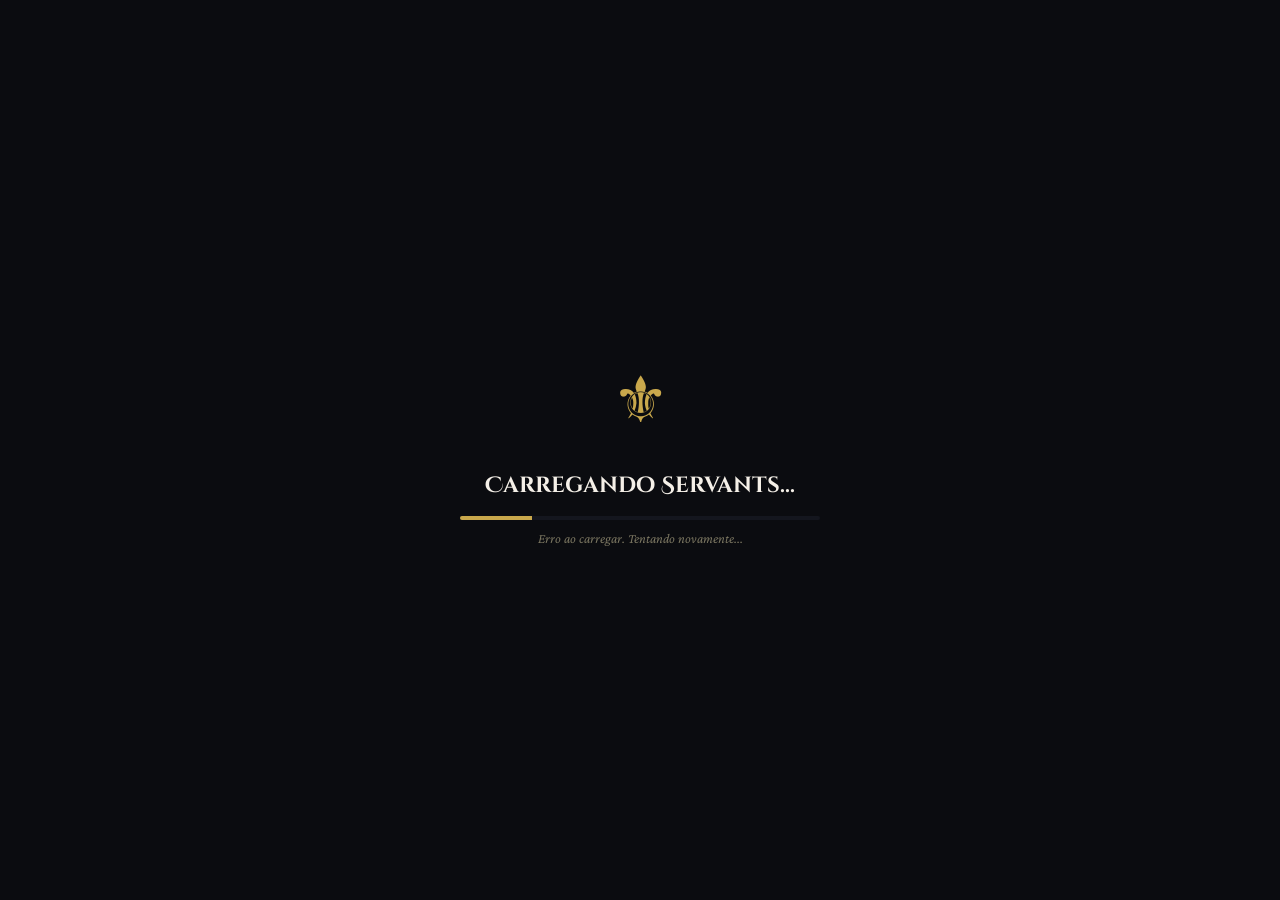
<file: index.html>
<!DOCTYPE html>
<html lang="pt-BR">
<head>
  <meta charset="UTF-8" />
  <meta name="viewport" content="width=device-width, initial-scale=1.0" />
  <title>FGO — Álbum de Figurinhas</title>
  <link rel="preconnect" href="https://fonts.googleapis.com" />
  <link rel="preconnect" href="https://fonts.gstatic.com" crossorigin />
  <link href="https://fonts.googleapis.com/css2?family=Cinzel+Decorative:wght@400;700;900&family=Crimson+Pro:ital,wght@0,300;0,400;0,600;1,300;1,400&family=Rajdhani:wght@300;400;500;600;700&display=swap" rel="stylesheet" />
  <link rel="stylesheet" href="style.css" />
</head>
<body>
  <canvas id="bg-canvas"></canvas>

  <header id="site-header">
    <div class="header-inner">
      <div class="logo-area">
        <span class="logo-icon">⚜</span>
        <div class="logo-text">
          <h1>Fate/Grand Order</h1>
          <span class="logo-sub">Álbum de Figurinhas — JP Edition</span>
        </div>
      </div>
      <nav class="header-nav">
        <button class="nav-btn active" data-view="album">📖 Álbum</button>
        <button class="nav-btn" data-view="pack">🎴 Invocação</button>
        <button class="nav-btn" data-view="doubles">🔄 Repetidas</button>
        <button class="nav-btn" data-view="dino">🦖 Minigame SQ</button>
        <button class="nav-btn" data-view="stats">📊 Stats</button>
      </nav>
      <div class="header-sq-display">
        <span class="sq-diamond">💎</span>
        <span id="sq-amount">0</span> SQ
      </div>
      <div class="header-actions">
        <button class="icon-btn" id="btn-import" title="Importar Save">📥</button>
        <button class="icon-btn" id="btn-export" title="Exportar Save">📤</button>
        <input type="file" id="import-file" accept=".json,.sav" style="display:none" />
      </div>
      <div id="dev-buff-badge" style="display:none; align-items:center; gap:4px; background:rgba(255,200,0,0.15); border:1px solid #c9a84c; border-radius:6px; padding:3px 10px; font-size:0.75rem; color:#c9a84c; font-family:'Rajdhani',sans-serif; font-weight:600; letter-spacing:1px;">⚡ DEV BUFF</div>
    </div>
  </header>

  <div id="loading-screen">
    <div class="loading-content">
      <div class="loading-seal">⚜</div>
      <h2>Carregando Servants...</h2>
      <div class="loading-bar"><div class="loading-fill" id="loading-fill"></div></div>
      <p id="loading-text">Conectando ao Chaldea Database...</p>
    </div>
  </div>

  <main id="app" style="display:none">

    <section class="view active" id="view-album">
      <div class="view-header">
        <h2>Álbum de Servants</h2>
        <div class="filter-bar">
          <button class="filter-btn active" data-filter="all">Todos</button>
          <button class="filter-btn" data-filter="1">★</button>
          <button class="filter-btn" data-filter="2">★★</button>
          <button class="filter-btn" data-filter="3">★★★</button>
          <button class="filter-btn" data-filter="4">★★★★</button>
          <button class="filter-btn" data-filter="5">★★★★★</button>
          <button class="filter-btn" data-filter="obtained">Obtidos</button>
          <button class="filter-btn" data-filter="missing">Faltando</button>
        </div>
        <div class="progress-overview">
          <span id="progress-text">0 / 0 servants</span>
          <div class="progress-bar-outer"><div class="progress-bar-inner" id="main-progress"></div></div>
        </div>
      </div>
      <div class="class-tabs" id="class-tabs"></div>
      <div class="servant-grid" id="servant-grid"></div>
    </section>

    <section class="view" id="view-pack">
      <div class="pack-container">
        <div class="pack-header">
          <h2>Invocação de Servants</h2>
          <p class="pack-subtitle">Invoque novos heróis usando o temporizador gratuito ou gaste seus Saint Quartz na Loja de Chaldea!</p>
        </div>

        <div class="pack-reveal" id="pack-reveal" style="display:none">
          <h3 id="reveal-title">Invocação Concluída!</h3>
          <div class="reveal-cards" id="reveal-cards"></div>
          <button class="congrats-btn" id="btn-close-reveal">Adicionar ao Álbum</button>
        </div>

        <div class="pack-sections-grid">
          <div class="pack-card-box premium-box">
            <h3>🎁 Pacote Diário Gratuito</h3>
            <p>Disponível periodicamente a cada 30 minutos.</p>
            <div id="pack-timer-area" class="pack-timer-area">
              <span class="hourglass">⏳</span>
              <div class="countdown" id="countdown">00:00:00</div>
              <div id="next-pack-date"></div>
            </div>
            <div id="pack-ready-area" class="pack-ready-area" style="display:none">
              <p class="pack-ready-text">Energia Leyline Estabelecida!</p>
              <button class="open-pack-btn" id="btn-open-pack">
                <span class="pack-icon">🎴</span> Abrir Grátis (3 Servants)
              </button>
            </div>
          </div>

          <div class="pack-card-box shop-box">
            <h3>💎 Loja de Saint Quartz</h3>
            <div class="shop-item">
              <div class="shop-item-info">
                <h4>Pacote Básico</h4>
                <p>Contém 3 Servants aleatórios.</p>
              </div>
              <button class="buy-pack-btn" id="btn-buy-basic">Comprar por <strong>30 SQ</strong></button>
            </div>

            <div class="shop-item">
              <div class="shop-item-info">
                <h4>Pacote Avançado (5 Servos)</h4>
                <p>Invoque 5 Servants. Maiores chances de vir pelo menos um 3★+!</p>
              </div>
              <button class="buy-pack-btn" id="btn-buy-medium">Comprar por <strong>100 SQ</strong></button>
            </div>

            <div class="shop-item special-item">
              <div class="shop-item-info">
                <h4>✨ Pacote Supremo Celestial</h4>
                <p>Invoque 50 Servants simultâneos. <strong>Garante pelo menos um Servant 5★ (SSR)!</strong></p>
              </div>
              <button class="buy-pack-btn premium-btn" id="btn-buy-supreme">Comprar por <br><strong>100.000.000.000 SQ</strong></button>
            </div>
          </div>
        </div>

        <div class="pack-history-section">
          <h3>Histórico Recente de Invocações</h3>
          <div class="pack-history-list" id="pack-history-list"></div>
        </div>
      </div>
    </section>

    <section class="view" id="view-doubles">
      <div class="view-header">
        <h2>🔄 Loja de Trocas & Figurinhas Repetidas</h2>
        <p id="doubles-count">Nenhuma figurinha repetida ainda.</p>
        <div id="doubles-shop-actions" style="margin-top: 10px; display: none;">
          <button class="congrats-btn" id="btn-sell-all" style="font-size: 0.9rem; padding: 8px 20px;">Vender Todas as Elegíveis</button>
          <div style="font-size: 0.85rem; color: var(--text-dim); margin-top: 5px;">Tabela: 1★ a 3★ = 2 SQ | 4★ = 5 SQ | 5★ = 10 SQ</div>
        </div>
      </div>
      <div class="servant-grid doubles-grid" id="doubles-grid"></div>
    </section>

    <section class="view" id="view-dino">
      <div class="view-header">
        <h2>Rex Run — Minigame Sem WiFi</h2>
        <p>Ajude o Chaldea Sprite a desviar dos obstáculos! Quanto mais longe você chegar, mais Saint Quartz (SQ) você acumula.</p>
      </div>
      <div class="dino-game-container">
        <div class="dino-hud">
          <div>Distância: <span id="dino-score">0</span>m</div>
          <div>SQ Ganhos: <span id="dino-sq-earned">0</span> 💎</div>
          <div>Recorde: <span id="dino-highscore">0</span>m</div>
        </div>
        <div class="dino-canvas-wrapper" id="dino-canvas-wrapper">
          <canvas id="dino-canvas" width="800" height="250"></canvas>
          <div id="dino-start-screen" class="dino-overlay-screen">
            <h3>Pressione ESPAÇO ou Toque para Iniciar</h3>
            <p>Controles: Espaço / Seta ↑ para pular | Toque na tela (mobile/tablet)</p>
            <button class="congrats-btn" id="btn-start-dino">Iniciar Corrida</button>
          </div>
        </div>
      </div>
    </section>

    <section class="view" id="view-stats">
      <div class="stats-container">
        <h2>📊 Estatísticas</h2>
        <div class="stats-grid" id="stats-grid"></div>
        <div class="rarity-chart" id="rarity-chart"></div>
      </div>
    </section>

  </main>

  <div class="modal-overlay" id="servant-modal" style="display:none">
    <div class="modal-card">
      <button class="modal-close" id="modal-close">✕</button>
      <div class="modal-content" id="modal-content"></div>
    </div>
  </div>

  <div id="toast-container"></div>

  <div class="congrats-overlay" id="congrats-overlay" style="display:none">
    <div class="congrats-content">
      <div class="congrats-fireworks" id="congrats-fireworks"></div>
      <h1>🎉 PARABÉNS! 🎉</h1>
      <h2>Álbum Completo!</h2>
      <p>Você coletou todos os <span id="congrats-total">---</span> Servants da história humana!</p>
      <button class="congrats-btn" id="congrats-close">Contemplar Meu Álbum</button>
    </div>
  </div>

  <script src="app.js"></script>
</body>
</html>
</file>
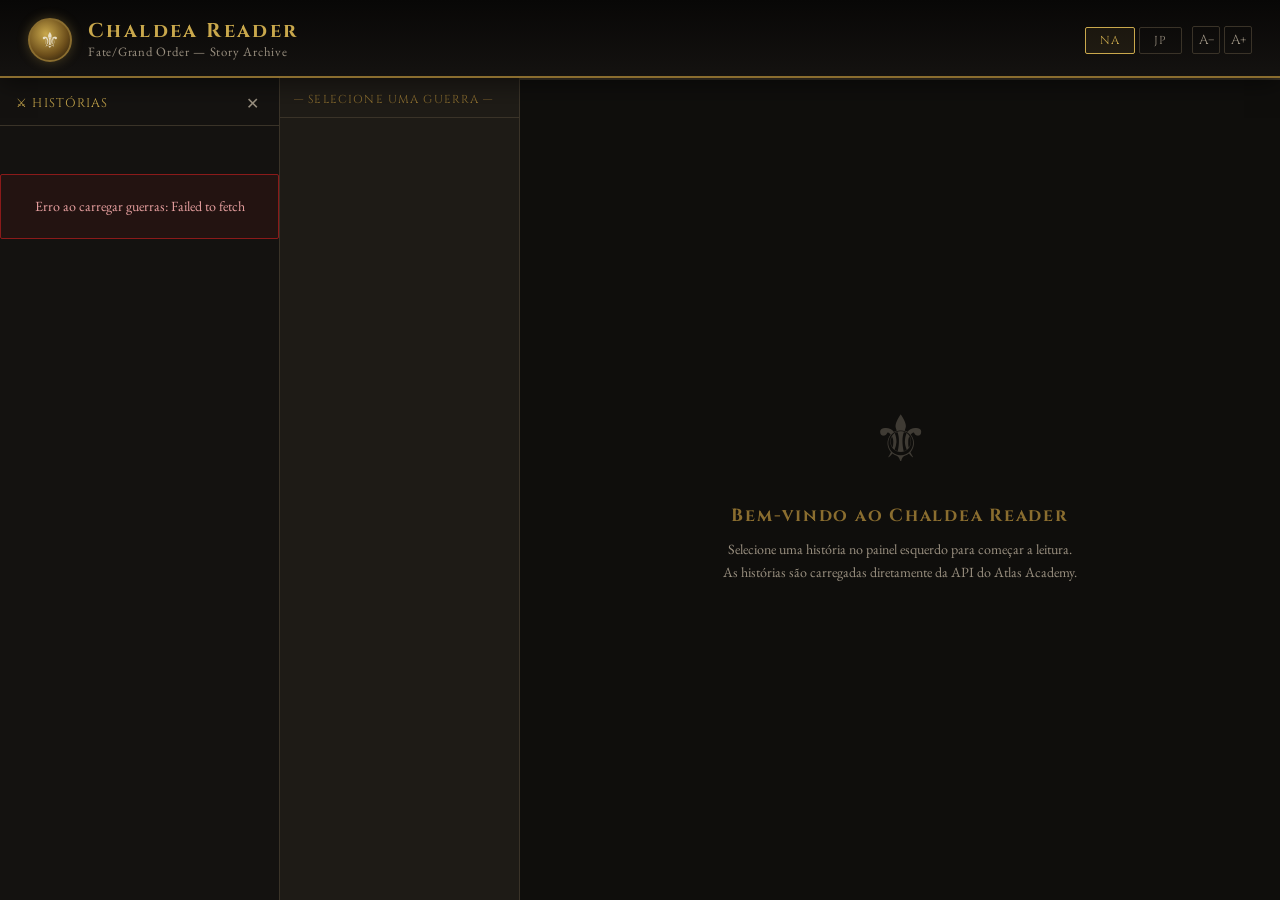
<file: fgo-story-reader.html>
<!DOCTYPE html>
<html lang="pt-BR">
<head>
<meta charset="UTF-8">
<meta name="viewport" content="width=device-width, initial-scale=1.0">
<title>Chaldea Reader — FGO Story</title>
<style>
  @import url('https://fonts.googleapis.com/css2?family=Cinzel:wght@400;600;700&family=EB+Garamond:ital,wght@0,400;0,500;1,400&display=swap');

  :root {
    --gold:      #c9a84c;
    --gold-dim:  #8a6d2f;
    --ink:       #0d0c0a;
    --parchment: #f5f0e8;
    --parch2:    #ede5d3;
    --crimson:   #8b1a1a;
    --shadow:    rgba(0,0,0,0.55);
    --panel-bg:  #141210;
    --panel2:    #1e1b16;
    --text-main: #e8dfc8;
    --text-dim:  #9a9080;
    --border:    #3a3328;
    --accent:    #c9a84c;
  }

  *, *::before, *::after { box-sizing: border-box; margin: 0; padding: 0; }

  body {
    font-family: 'EB Garamond', Georgia, serif;
    background: var(--ink);
    color: var(--text-main);
    min-height: 100vh;
    display: flex;
    flex-direction: column;
  }

  /* ── Header ── */
  header {
    background: linear-gradient(180deg, #080706 0%, #141210 100%);
    border-bottom: 2px solid var(--gold-dim);
    padding: 18px 28px 14px;
    display: flex;
    align-items: center;
    gap: 16px;
    position: sticky;
    top: 0;
    z-index: 100;
    box-shadow: 0 4px 24px var(--shadow);
  }
  .logo-crest {
    width: 44px; height: 44px;
    background: radial-gradient(circle at 40% 35%, #c9a84c 0%, #6b4d1a 60%, #1a1208 100%);
    border-radius: 50%;
    border: 2px solid var(--gold-dim);
    display: grid; place-items: center;
    font-size: 22px;
    flex-shrink: 0;
    box-shadow: 0 0 12px rgba(201,168,76,0.3);
  }
  .header-titles h1 {
    font-family: 'Cinzel', serif;
    font-size: 1.25rem;
    color: var(--gold);
    letter-spacing: .12em;
    line-height: 1;
  }
  .header-titles p {
    font-size: .8rem;
    color: var(--text-dim);
    letter-spacing: .06em;
    margin-top: 2px;
  }
  .header-controls {
    margin-left: auto;
    display: flex;
    align-items: center;
    gap: 10px;
    flex-wrap: wrap;
  }
  .region-btn {
    font-family: 'Cinzel', serif;
    font-size: .72rem;
    letter-spacing: .08em;
    padding: 5px 14px;
    border: 1px solid var(--border);
    background: transparent;
    color: var(--text-dim);
    cursor: pointer;
    border-radius: 2px;
    transition: all .2s;
  }
  .region-btn.active, .region-btn:hover {
    border-color: var(--gold);
    color: var(--gold);
    background: rgba(201,168,76,.08);
  }
  .font-size-ctrl { display: flex; gap: 4px; }
  .font-btn {
    background: transparent;
    border: 1px solid var(--border);
    color: var(--text-dim);
    width: 28px; height: 28px;
    cursor: pointer;
    border-radius: 2px;
    font-family: 'Cinzel', serif;
    transition: all .2s;
  }
  .font-btn:hover { border-color: var(--gold); color: var(--gold); }

  /* ── Layout ── */
  .app {
    display: flex;
    flex: 1;
    height: calc(100vh - 80px);
    overflow: hidden;
  }

  /* ── Sidebar ── */
  aside {
    width: 280px;
    min-width: 220px;
    background: var(--panel-bg);
    border-right: 1px solid var(--border);
    display: flex;
    flex-direction: column;
    overflow: hidden;
    flex-shrink: 0;
    transition: width .3s;
  }
  aside.collapsed { width: 0; min-width: 0; }
  .sidebar-header {
    padding: 14px 16px 10px;
    border-bottom: 1px solid var(--border);
    font-family: 'Cinzel', serif;
    font-size: .78rem;
    letter-spacing: .1em;
    color: var(--gold);
    text-transform: uppercase;
    display: flex;
    align-items: center;
    gap: 8px;
  }
  .toggle-sidebar {
    background: none; border: none; cursor: pointer;
    color: var(--text-dim); font-size: 1rem; margin-left: auto;
    padding: 2px 4px;
  }
  .toggle-sidebar:hover { color: var(--gold); }

  .war-list {
    overflow-y: auto;
    flex: 1;
    padding: 8px 0;
  }
  .war-list::-webkit-scrollbar { width: 4px; }
  .war-list::-webkit-scrollbar-track { background: transparent; }
  .war-list::-webkit-scrollbar-thumb { background: var(--border); border-radius: 2px; }

  .war-group {}
  .war-group-title {
    font-family: 'Cinzel', serif;
    font-size: .65rem;
    letter-spacing: .14em;
    color: var(--gold-dim);
    padding: 12px 16px 4px;
    text-transform: uppercase;
    border-top: 1px solid var(--border);
  }
  .war-group:first-child .war-group-title { border-top: none; }
  .war-item {
    padding: 8px 16px;
    cursor: pointer;
    font-size: .88rem;
    color: var(--text-dim);
    transition: all .15s;
    line-height: 1.35;
    display: flex;
    align-items: center;
    gap: 8px;
  }
  .war-item:hover { background: rgba(201,168,76,.06); color: var(--text-main); }
  .war-item.active {
    background: rgba(201,168,76,.12);
    color: var(--gold);
    border-right: 2px solid var(--gold);
  }
  .war-dot {
    width: 6px; height: 6px;
    border-radius: 50%;
    background: var(--border);
    flex-shrink: 0;
  }
  .war-item.active .war-dot { background: var(--gold); }

  /* ── Quest panel (middle) ── */
  .quest-panel {
    width: 240px;
    min-width: 180px;
    background: var(--panel2);
    border-right: 1px solid var(--border);
    display: flex;
    flex-direction: column;
    overflow: hidden;
    flex-shrink: 0;
  }
  .quest-panel-header {
    padding: 14px 14px 10px;
    border-bottom: 1px solid var(--border);
    font-family: 'Cinzel', serif;
    font-size: .72rem;
    letter-spacing: .1em;
    color: var(--gold-dim);
    text-transform: uppercase;
  }
  .quest-list {
    overflow-y: auto;
    flex: 1;
    padding: 8px 0;
  }
  .quest-list::-webkit-scrollbar { width: 4px; }
  .quest-list::-webkit-scrollbar-thumb { background: var(--border); border-radius: 2px; }
  .quest-phase-group { margin-bottom: 4px; }
  .quest-item {
    padding: 7px 14px;
    cursor: pointer;
    font-size: .83rem;
    color: var(--text-dim);
    transition: all .15s;
    line-height: 1.3;
  }
  .quest-item:hover { background: rgba(201,168,76,.06); color: var(--text-main); }
  .quest-item.active {
    background: rgba(201,168,76,.1);
    color: var(--gold);
    border-right: 2px solid var(--gold);
  }
  .quest-item .q-num {
    font-size: .72rem;
    color: var(--gold-dim);
    font-family: 'Cinzel', serif;
    display: block;
    margin-bottom: 1px;
  }
  .phase-item {
    padding: 4px 24px;
    cursor: pointer;
    font-size: .78rem;
    color: var(--text-dim);
    transition: all .15s;
  }
  .phase-item:hover { color: var(--gold); background: rgba(201,168,76,.04); }
  .phase-item.active { color: var(--gold); }

  /* ── Reader ── */
  .reader {
    flex: 1;
    overflow-y: auto;
    display: flex;
    flex-direction: column;
    background: #0f0e0c;
    position: relative;
  }
  .reader::-webkit-scrollbar { width: 6px; }
  .reader::-webkit-scrollbar-track { background: transparent; }
  .reader::-webkit-scrollbar-thumb { background: var(--border); border-radius: 3px; }

  .reader-empty {
    margin: auto;
    text-align: center;
    padding: 48px 32px;
    color: var(--text-dim);
  }
  .reader-empty .crest-big {
    font-size: 4rem;
    margin-bottom: 24px;
    display: block;
    opacity: .35;
  }
  .reader-empty h2 {
    font-family: 'Cinzel', serif;
    font-size: 1.1rem;
    letter-spacing: .1em;
    color: var(--gold-dim);
    margin-bottom: 10px;
  }
  .reader-empty p { font-size: .88rem; line-height: 1.6; }

  .script-header {
    padding: 28px 40px 18px;
    border-bottom: 1px solid var(--border);
    background: linear-gradient(180deg, rgba(201,168,76,.04) 0%, transparent 100%);
  }
  .script-header h2 {
    font-family: 'Cinzel', serif;
    font-size: 1.1rem;
    color: var(--gold);
    letter-spacing: .08em;
    margin-bottom: 4px;
  }
  .script-header .meta {
    font-size: .78rem;
    color: var(--text-dim);
    display: flex;
    gap: 18px;
    flex-wrap: wrap;
  }
  .meta span { display: flex; align-items: center; gap: 4px; }

  .script-content {
    padding: 32px 40px 64px;
    max-width: 780px;
    margin: 0 auto;
    width: 100%;
    flex: 1;
  }
  .script-content[data-fontsize="sm"] { font-size: .9rem; }
  .script-content[data-fontsize="md"] { font-size: 1rem; }
  .script-content[data-fontsize="lg"] { font-size: 1.12rem; }

  /* ── Script lines ── */
  .scene-break {
    text-align: center;
    margin: 32px 0 24px;
    color: var(--gold-dim);
    letter-spacing: .3em;
    font-size: .8rem;
    font-family: 'Cinzel', serif;
    position: relative;
  }
  .scene-break::before, .scene-break::after {
    content: '';
    position: absolute;
    top: 50%;
    width: 28%;
    height: 1px;
    background: linear-gradient(90deg, transparent, var(--gold-dim));
  }
  .scene-break::before { left: 0; }
  .scene-break::after { right: 0; transform: scaleX(-1); }

  .dialogue-block {
    margin-bottom: 22px;
  }
  .speaker-name {
    font-family: 'Cinzel', serif;
    font-size: .78rem;
    letter-spacing: .12em;
    color: var(--gold);
    text-transform: uppercase;
    margin-bottom: 5px;
    display: flex;
    align-items: center;
    gap: 8px;
  }
  .speaker-name::after {
    content: '';
    flex: 1;
    height: 1px;
    background: linear-gradient(90deg, var(--border), transparent);
  }
  .dialogue-text {
    font-size: inherit;
    line-height: 1.85;
    color: var(--text-main);
    padding-left: 12px;
    border-left: 2px solid var(--border);
  }
  .dialogue-text.protagonist {
    border-left-color: var(--crimson);
    color: #e8c8c8;
  }
  .narrative-text {
    font-style: italic;
    color: var(--text-dim);
    line-height: 1.8;
    margin-bottom: 16px;
    font-size: .94em;
    padding: 10px 16px;
    background: rgba(255,255,255,.02);
    border-radius: 2px;
  }
  .choice-block {
    margin: 20px 0;
    padding: 14px 16px;
    background: rgba(201,168,76,.04);
    border: 1px solid var(--gold-dim);
    border-radius: 2px;
  }
  .choice-label {
    font-family: 'Cinzel', serif;
    font-size: .7rem;
    color: var(--gold-dim);
    letter-spacing: .12em;
    margin-bottom: 8px;
  }
  .choice-option {
    padding: 6px 0;
    color: var(--text-main);
    font-size: .9em;
    border-bottom: 1px solid var(--border);
  }
  .choice-option:last-child { border-bottom: none; }
  .choice-option::before { content: '▷  '; color: var(--gold-dim); }

  .bg-note {
    display: inline-block;
    font-size: .72rem;
    font-family: 'Cinzel', serif;
    letter-spacing: .08em;
    color: var(--text-dim);
    background: rgba(255,255,255,.04);
    border: 1px solid var(--border);
    padding: 3px 10px;
    border-radius: 2px;
    margin: 12px 0 6px;
  }

  /* ── Loading / Status ── */
  .loading-overlay {
    position: absolute;
    inset: 0;
    background: rgba(13,12,10,.85);
    display: flex;
    flex-direction: column;
    align-items: center;
    justify-content: center;
    gap: 16px;
    z-index: 50;
  }
  .loading-overlay.hidden { display: none; }
  .spinner {
    width: 36px; height: 36px;
    border: 2px solid var(--border);
    border-top-color: var(--gold);
    border-radius: 50%;
    animation: spin .8s linear infinite;
  }
  @keyframes spin { to { transform: rotate(360deg); } }
  .loading-text {
    font-family: 'Cinzel', serif;
    font-size: .78rem;
    letter-spacing: .14em;
    color: var(--gold-dim);
  }

  .error-msg {
    margin: 40px auto;
    padding: 20px 24px;
    background: rgba(139,26,26,.12);
    border: 1px solid var(--crimson);
    border-radius: 2px;
    color: #e8a0a0;
    font-size: .88rem;
    max-width: 500px;
    text-align: center;
    line-height: 1.6;
  }

  /* ── Translate bar ── */
  .translate-bar {
    position: sticky;
    bottom: 0;
    background: linear-gradient(0deg, var(--panel-bg) 80%, transparent);
    padding: 16px 40px 20px;
    display: flex;
    align-items: center;
    gap: 12px;
    border-top: 1px solid var(--border);
  }
  .translate-bar label {
    font-family: 'Cinzel', serif;
    font-size: .72rem;
    letter-spacing: .08em;
    color: var(--text-dim);
  }
  .translate-bar select {
    background: var(--panel2);
    border: 1px solid var(--border);
    color: var(--text-main);
    font-size: .82rem;
    padding: 5px 10px;
    border-radius: 2px;
    cursor: pointer;
    outline: none;
    font-family: 'EB Garamond', serif;
  }
  .translate-bar select:focus { border-color: var(--gold); }
  .btn-translate {
    font-family: 'Cinzel', serif;
    font-size: .72rem;
    letter-spacing: .08em;
    padding: 6px 18px;
    background: transparent;
    border: 1px solid var(--gold-dim);
    color: var(--gold);
    cursor: pointer;
    border-radius: 2px;
    transition: all .2s;
  }
  .btn-translate:hover { background: rgba(201,168,76,.1); border-color: var(--gold); }
  .btn-translate:disabled { opacity: .4; cursor: default; }
  .translate-note {
    font-size: .75rem;
    color: var(--text-dim);
    margin-left: auto;
  }

  /* Progress */
  .progress-bar-wrap {
    height: 2px;
    background: var(--border);
    position: sticky;
    top: 0;
    z-index: 10;
  }
  .progress-bar-fill {
    height: 100%;
    background: linear-gradient(90deg, var(--crimson), var(--gold));
    width: 0%;
    transition: width .2s;
  }

  /* Sidebar toggle float btn */
  .sidebar-toggle-float {
    position: fixed;
    left: 0;
    top: 50%;
    transform: translateY(-50%);
    background: var(--panel-bg);
    border: 1px solid var(--border);
    border-left: none;
    color: var(--text-dim);
    width: 20px;
    height: 40px;
    cursor: pointer;
    display: none;
    align-items: center;
    justify-content: center;
    font-size: .8rem;
    z-index: 200;
    border-radius: 0 4px 4px 0;
  }
  aside.collapsed ~ .sidebar-toggle-float { display: flex; }

  /* Responsive */
  @media (max-width: 700px) {
    aside { position: fixed; top: 80px; left: 0; bottom: 0; z-index: 150; }
    .quest-panel { display: none; }
    .translate-bar { padding: 12px 16px; }
    .script-content { padding: 20px 18px 56px; }
    .script-header { padding: 20px 18px 14px; }
  }
</style>
</head>
<body>

<header>
  <div class="logo-crest">⚜</div>
  <div class="header-titles">
    <h1>Chaldea Reader</h1>
    <p>Fate/Grand Order — Story Archive</p>
  </div>
  <div class="header-controls">
    <div style="display:flex;gap:4px;">
      <button class="region-btn active" data-region="NA" onclick="setRegion('NA',this)">NA</button>
      <button class="region-btn" data-region="JP" onclick="setRegion('JP',this)">JP</button>
    </div>
    <div class="font-size-ctrl">
      <button class="font-btn" onclick="changeFontSize(-1)" title="Diminuir fonte">A−</button>
      <button class="font-btn" onclick="changeFontSize(1)" title="Aumentar fonte">A+</button>
    </div>
  </div>
</header>

<div class="app">
  <aside id="sidebar">
    <div class="sidebar-header">
      ⚔ Histórias
      <button class="toggle-sidebar" onclick="toggleSidebar()" title="Fechar">✕</button>
    </div>
    <div class="war-list" id="warList">
      <div style="padding:24px 16px;color:var(--text-dim);font-size:.82rem;text-align:center;">
        Carregando histórias…
      </div>
    </div>
  </aside>

  <div class="quest-panel">
    <div class="quest-panel-header" id="questPanelTitle">— Selecione uma guerra —</div>
    <div class="quest-list" id="questList">
    </div>
  </div>

  <div class="reader" id="reader">
    <div class="progress-bar-wrap"><div class="progress-bar-fill" id="progressBar"></div></div>
    <div class="loading-overlay hidden" id="loadingOverlay">
      <div class="spinner"></div>
      <div class="loading-text" id="loadingText">Carregando…</div>
    </div>
    <div class="reader-empty" id="readerEmpty">
      <span class="crest-big">⚜</span>
      <h2>Bem-vindo ao Chaldea Reader</h2>
      <p>Selecione uma história no painel esquerdo para começar a leitura.<br>
      As histórias são carregadas diretamente da API do Atlas Academy.</p>
    </div>
    <div id="readerContent" style="display:none;flex-direction:column;flex:1;"></div>
  </div>
</div>

<script>
// ── State ──
let region = 'NA';
let allWars = [];
let currentWar = null;
let currentQuest = null;
let fontSizeLevel = 1; // 0=sm,1=md,2=lg
const fontSizes = ['sm','md','lg'];

const API = () => `https://api.atlasacademy.io`;

// ── Init ──
async function init() {
  await loadWars();
  setupScrollProgress();
}

async function loadWars() {
  try {
    const res = await fetch(`${API()}/basic/${region}/war/all`);
    const data = await res.json();
    allWars = data.filter(w => w.id < 9999); // exclude temp events with huge IDs unless needed
    renderWarList(data);
  } catch(e) {
    document.getElementById('warList').innerHTML = `<div class="error-msg">Erro ao carregar guerras: ${e.message}</div>`;
  }
}

function renderWarList(wars) {
  const groups = {
    'Lostbelts': wars.filter(w => w.id >= 301 && w.id <= 399 && w.longName),
    'Singularidades': wars.filter(w => w.id >= 100 && w.id <= 199 && w.longName),
    'Prólogo / Epilogo': wars.filter(w => (w.id < 100) && w.longName),
    'Eventos com História': wars.filter(w => w.id >= 200 && w.id !== 9999 && !((w.id >= 100 && w.id <= 399)) && w.longName),
  };

  // Fallback — group everything
  const allNamed = wars.filter(w => w.longName || w.name);
  if (!allNamed.length) {
    document.getElementById('warList').innerHTML = '<div style="padding:16px;color:var(--text-dim);font-size:.82rem;">Nenhuma história encontrada.</div>';
    return;
  }

  const mainStory = wars
    .filter(w => (w.id >= 1 && w.id <= 4) || (w.id >= 100 && w.id <= 399))
    .sort((a,b) => a.id - b.id);

  const others = wars
    .filter(w => !mainStory.includes(w) && (w.longName || w.name))
    .sort((a,b) => a.id - b.id);

  let html = '';

  if (mainStory.length) {
    html += `<div class="war-group"><div class="war-group-title">📖 História Principal</div>`;
    for (const w of mainStory) {
      const label = w.longName || w.name || `War #${w.id}`;
      html += `<div class="war-item" data-id="${w.id}" onclick="selectWar(${w.id})">
        <span class="war-dot"></span>${label}
      </div>`;
    }
    html += `</div>`;
  }

  if (others.length) {
    html += `<div class="war-group"><div class="war-group-title">⚔ Eventos / Outros</div>`;
    for (const w of others.slice(0, 60)) {
      const label = w.longName || w.name || `War #${w.id}`;
      html += `<div class="war-item" data-id="${w.id}" onclick="selectWar(${w.id})">
        <span class="war-dot"></span>${label}
      </div>`;
    }
    html += `</div>`;
  }

  document.getElementById('warList').innerHTML = html;
}

async function selectWar(warId) {
  // Highlight sidebar
  document.querySelectorAll('.war-item').forEach(el => {
    el.classList.toggle('active', +el.dataset.id === warId);
  });

  showLoading('Carregando quests…');
  const questPanel = document.getElementById('questList');
  questPanel.innerHTML = '';
  document.getElementById('questPanelTitle').textContent = '⏳ Carregando…';

  try {
    const res = await fetch(`${API()}/nice/${region}/war/${warId}`);
    const war = await res.json();
    currentWar = war;
    document.getElementById('questPanelTitle').textContent = war.longName || war.name || `War ${warId}`;
    renderQuestList(war);
  } catch(e) {
    questPanel.innerHTML = `<div style="padding:12px;color:#e8a0a0;font-size:.8rem;">Erro: ${e.message}</div>`;
  }
  hideLoading();
}

function renderQuestList(war) {
  const questPanel = document.getElementById('questList');
  const allQuests = (war.spots || []).flatMap(s => (s.quests || []).map(q => ({...q, spotName: s.name})));

  // Sort by display order then id
  allQuests.sort((a,b) => (a.priority || 0) - (b.priority || 0) || a.id - b.id);

  if (!allQuests.length) {
    questPanel.innerHTML = '<div style="padding:12px;color:var(--text-dim);font-size:.8rem;">Nenhuma quest encontrada.</div>';
    return;
  }

  // Group by spot
  const bySpot = {};
  for (const q of allQuests) {
    if (!bySpot[q.spotName]) bySpot[q.spotName] = [];
    bySpot[q.spotName].push(q);
  }

  let html = '';
  for (const [spot, quests] of Object.entries(bySpot)) {
    if (spot && spot !== 'Unknown') {
      html += `<div style="padding:8px 14px 2px;font-size:.68rem;letter-spacing:.1em;color:var(--gold-dim);font-family:'Cinzel',serif;text-transform:uppercase;">${spot}</div>`;
    }
    for (const q of quests) {
      const hasScript = q.phases && q.phases.length;
      if (!hasScript) continue;
      const label = q.name || `Quest #${q.id}`;
      html += `<div class="quest-item" data-id="${q.id}" onclick="selectQuest(${q.id}, ${JSON.stringify(q.phases)})">
        <span class="q-num">#${q.id}</span>${label}
      </div>`;
      if (q.phases && q.phases.length > 1) {
        for (const ph of q.phases) {
          html += `<div class="phase-item" data-qid="${q.id}" data-phase="${ph}" onclick="selectQuestPhase(${q.id}, ${ph}, event)">
            Phase ${ph}
          </div>`;
        }
      }
    }
  }

  if (!html) {
    questPanel.innerHTML = '<div style="padding:12px;color:var(--text-dim);font-size:.8rem;">Nenhuma quest com script nesta guerra.</div>';
    return;
  }
  questPanel.innerHTML = html;
}

async function selectQuest(questId, phases) {
  const phase = phases && phases.length ? phases[0] : 1;
  await loadQuestScript(questId, phase);
}

async function selectQuestPhase(questId, phase, e) {
  e.stopPropagation();
  await loadQuestScript(questId, phase);
}

async function loadQuestScript(questId, phase) {
  document.querySelectorAll('.quest-item,.phase-item').forEach(el => {
    const isQ = el.dataset.id == questId;
    const isPh = el.dataset.qid == questId && el.dataset.phase == phase;
    el.classList.toggle('active', isQ || isPh);
  });

  showLoading('Buscando scripts…');
  hideEmpty();

  try {
    const res = await fetch(`${API()}/nice/${region}/quest/${questId}/${phase}?lang=en`);
    const quest = await res.json();

    // Gather all scripts
    const scripts = [];
    for (const stage of (quest.stages || [])) {
      for (const script of (stage.scripts || [])) {
        if (script.scriptId) scripts.push(script.scriptId);
      }
    }
    // Also check quest scripts
    for (const s of (quest.scripts || [])) {
      if (s.scriptId) scripts.push(s.scriptId);
    }
    // Also from beforeActionValues
    for (const bav of (quest.beforeActionValues || [])) {
      if (bav.type === 'story' && bav.value) scripts.push(bav.value);
    }

    if (!scripts.length) {
      showContent(`<div class="error-msg">Esta quest não possui scripts de história disponíveis.</div>`, quest, phase);
      hideLoading();
      return;
    }

    setLoading(`Carregando ${scripts.length} script(s)…`);

    const scriptTexts = [];
    for (const sid of [...new Set(scripts)]) {
      try {
        const r = await fetch(`${API()}/raw/${region}/script/${sid}`);
        const text = await r.text();
        scriptTexts.push({ id: sid, text });
      } catch(_){}
    }

    const rendered = scriptTexts.map(s => parseScript(s.text, s.id)).join('');
    showContent(rendered, quest, phase);

  } catch(e) {
    showContent(`<div class="error-msg">Erro ao carregar quest: ${e.message}</div>`, null, phase);
  }
  hideLoading();
}

// ── Script Parser ──
function parseScript(raw, scriptId) {
  const lines = raw.split('\n');
  let html = `<div class="scene-break">✦ Script ${scriptId} ✦</div>`;
  let i = 0;
  let pendingBg = null;
  let inChoice = false;
  let choiceLines = [];

  const flushChoice = () => {
    if (!inChoice) return '';
    let r = `<div class="choice-block"><div class="choice-label">◈ Escolha do Mestre</div>`;
    for (const c of choiceLines) r += `<div class="choice-option">${escHtml(c)}</div>`;
    r += `</div>`;
    inChoice = false; choiceLines = [];
    return r;
  };

  const isProtag = (name) => {
    const n = (name||'').toLowerCase();
    return n.includes('protagonist') || n.includes('master') || n === 'mc' || n === '主人公' || n === '主人公a' || n === '主人公b';
  };

  while (i < lines.length) {
    const line = lines[i].trimEnd();

    // Skip empty lines between blocks
    if (!line.trim()) { i++; continue; }

    // Commands / directives
    if (line.startsWith('[')) {
      html += flushChoice();
      const cmd = line.replace(/[\[\]]/g,'').trim().toLowerCase();

      // Background change
      if (cmd.startsWith('bg ') || cmd.startsWith('background ')) {
        const bgName = line.replace(/\[bg\s*/i,'').replace(/\[background\s*/i,'').replace(']','').trim();
        pendingBg = bgName;
        if (bgName) html += `<span class="bg-note">🌄 ${escHtml(bgName)}</span>`;
      } else if (cmd === 'horizontalline' || cmd === 'hr' || cmd === 'sceneend') {
        html += `<div class="scene-break">— ✦ —</div>`;
      } else if (cmd.startsWith('select') || cmd.startsWith('choice')) {
        inChoice = true;
      }
      i++; continue;
    }

    // Select options (lines starting with number + period inside choice context)
    if (inChoice && /^\d+[\.\:]/.test(line.trim())) {
      choiceLines.push(line.trim().replace(/^\d+[\.\:]\s*/,''));
      i++; continue;
    }

    html += flushChoice();

    // Character speech: "Name[id]\nSpeech" or "Name:\nSpeech"
    // Atlas Academy scripts use format:
    //   CharacterName[charId,faceId,...]
    //   「Dialogue text」
    // or: （Narration）
    const charMatch = line.match(/^([^\[「」（）\n]+)(?:\[[^\]]*\])?\s*$/);
    const dialogueNext = i + 1 < lines.length && (lines[i+1].startsWith('「') || lines[i+1].startsWith('"'));

    if (charMatch && dialogueNext && charMatch[1].trim().length < 64 && !line.includes('＠') && !line.startsWith('＠')) {
      const name = charMatch[1].trim();
      i++;
      let dialogueLines = [];
      while (i < lines.length) {
        const dl = lines[i];
        if (dl.startsWith('「') || dl.startsWith('"') || (dialogueLines.length > 0 && !dl.startsWith('[') && dl.trim() && !dl.match(/^([^\[「」（）\n]+)(?:\[[^\]]*\])?\s*$/))) {
          dialogueLines.push(dl.replace(/^「|」$/g,'').replace(/^"|"$/g,'').trim());
          i++;
        } else break;
      }
      const text = dialogueLines.join('<br>');
      const isP = isProtag(name);
      html += `<div class="dialogue-block">
        <div class="speaker-name">${escHtml(name)}</div>
        <div class="dialogue-text${isP ? ' protagonist' : ''}">${text}</div>
      </div>`;
      continue;
    }

    // Narration in （）
    if (line.startsWith('（') || line.startsWith('(')) {
      const text = line.replace(/^（|）$/g,'').replace(/^\(|\)$/g,'').trim();
      html += `<div class="narrative-text">（${escHtml(text)}）</div>`;
      i++; continue;
    }

    // Plain dialogue with 「」
    if (line.startsWith('「') || line.startsWith('"')) {
      const text = line.replace(/^「|」$/g,'').replace(/^"|"$/g,'').trim();
      html += `<div class="dialogue-block">
        <div class="dialogue-text">${escHtml(text)}</div>
      </div>`;
      i++; continue;
    }

    // Generic text line — treat as narrative
    if (line.trim()) {
      html += `<div class="narrative-text">${escHtml(line.trim())}</div>`;
    }
    i++;
  }

  html += flushChoice();
  return html;
}

function escHtml(s) {
  return String(s)
    .replace(/&/g,'&amp;')
    .replace(/</g,'&lt;')
    .replace(/>/g,'&gt;')
    .replace(/"/g,'&quot;');
}

// ── UI helpers ──
function showContent(html, quest, phase) {
  const rc = document.getElementById('readerContent');
  rc.style.display = 'flex';
  rc.innerHTML = `
    <div class="script-header">
      <h2>${quest ? escHtml(quest.name || 'Quest') : 'Script'}</h2>
      <div class="meta">
        ${quest ? `<span>📍 ${escHtml(quest.spotName || '')}</span>` : ''}
        ${phase ? `<span>⚔ Phase ${phase}</span>` : ''}
        <span>🌐 ${region}</span>
      </div>
    </div>
    <div class="script-content" id="scriptContent" data-fontsize="${fontSizes[fontSizeLevel]}">${html}</div>
    <div class="translate-bar">
      <label>🌐 Traduzir:</label>
      <select id="translateLang">
        <option value="pt">Português</option>
        <option value="es">Español</option>
        <option value="fr">Français</option>
        <option value="de">Deutsch</option>
        <option value="it">Italiano</option>
        <option value="ja">日本語</option>
        <option value="ko">한국어</option>
        <option value="zh-CN">中文 (简体)</option>
        <option value="ar">العربية</option>
        <option value="ru">Русский</option>
      </select>
      <button class="btn-translate" onclick="translateContent()">Traduzir via Google</button>
      <span class="translate-note">Abre o Google Translate mantendo o layout</span>
    </div>
  `;
  document.getElementById('readerEmpty').style.display = 'none';
  rc.style.display = 'flex';
  rc.style.flexDirection = 'column';
}

function hideEmpty() {
  document.getElementById('readerEmpty').style.display = 'none';
}

function showLoading(msg) {
  const ol = document.getElementById('loadingOverlay');
  ol.classList.remove('hidden');
  document.getElementById('loadingText').textContent = msg || 'Carregando…';
}
function setLoading(msg) {
  document.getElementById('loadingText').textContent = msg;
}
function hideLoading() {
  document.getElementById('loadingOverlay').classList.add('hidden');
}

function translateContent() {
  const sc = document.getElementById('scriptContent');
  if (!sc) return;
  const lang = document.getElementById('translateLang').value;
  const text = sc.innerText;
  const encoded = encodeURIComponent(text);
  // Open Google Translate with the text — compatible approach
  window.open(`https://translate.google.com/?sl=en&tl=${lang}&text=${encoded}&op=translate`, '_blank');
}

function setRegion(r, btn) {
  region = r;
  document.querySelectorAll('.region-btn').forEach(b => b.classList.remove('active'));
  btn.classList.add('active');
  // Reset
  document.getElementById('warList').innerHTML = '<div style="padding:24px 16px;color:var(--text-dim);font-size:.82rem;text-align:center;">Carregando histórias…</div>';
  document.getElementById('questList').innerHTML = '';
  document.getElementById('questPanelTitle').textContent = '— Selecione uma guerra —';
  document.getElementById('readerContent').style.display = 'none';
  document.getElementById('readerEmpty').style.display = '';
  loadWars();
}

function changeFontSize(dir) {
  fontSizeLevel = Math.max(0, Math.min(2, fontSizeLevel + dir));
  const sc = document.getElementById('scriptContent');
  if (sc) sc.dataset.fontsize = fontSizes[fontSizeLevel];
}

function toggleSidebar() {
  document.getElementById('sidebar').classList.toggle('collapsed');
}

function setupScrollProgress() {
  const reader = document.getElementById('reader');
  const bar = document.getElementById('progressBar');
  reader.addEventListener('scroll', () => {
    const max = reader.scrollHeight - reader.clientHeight;
    if (max <= 0) { bar.style.width = '0%'; return; }
    bar.style.width = (reader.scrollTop / max * 100) + '%';
  });
}

// ── Boot ──
init();
</script>
</body>
</html>
</file>
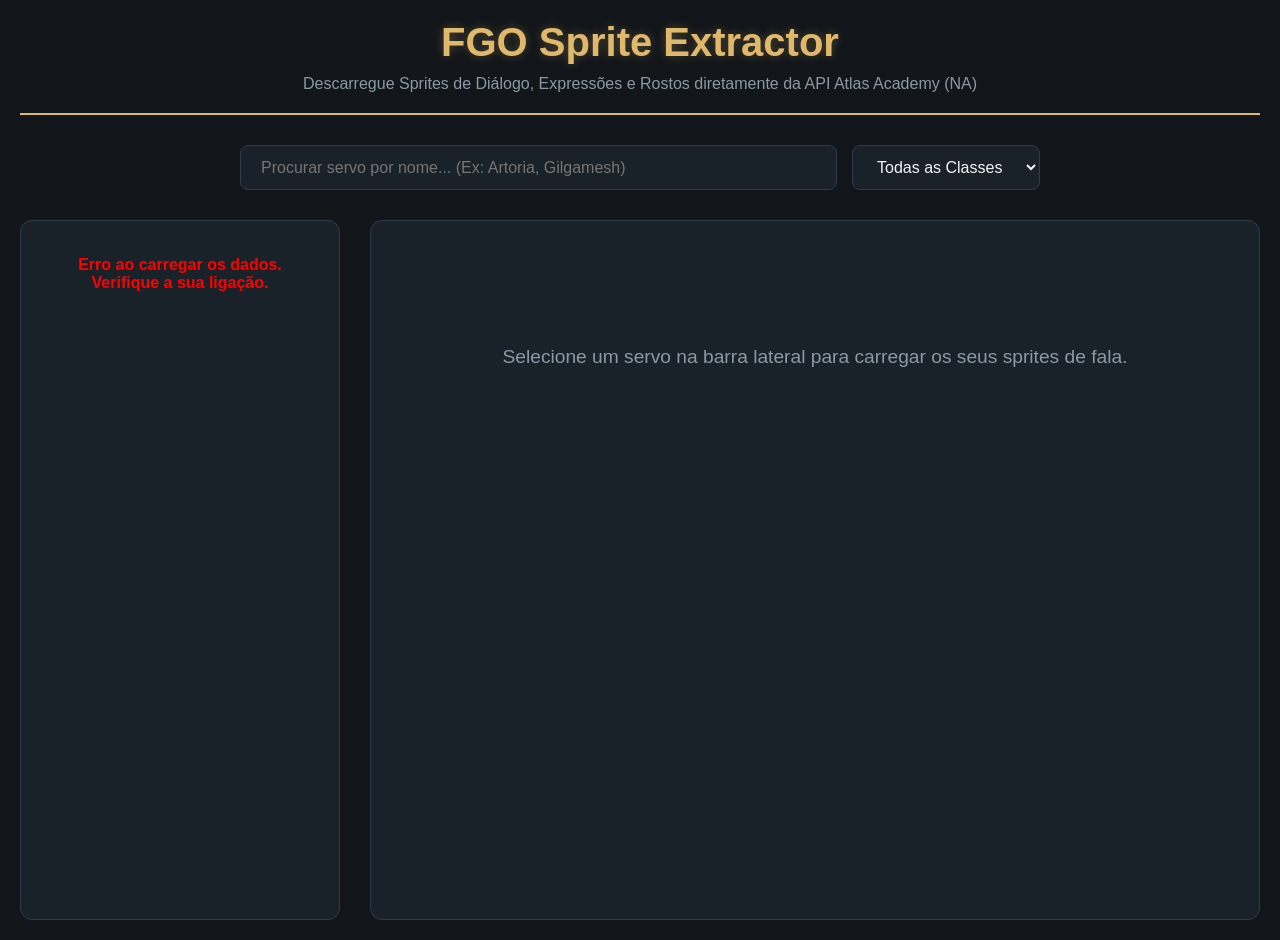
<file: sprites.html>
<!DOCTYPE html>
<html lang="pt">
<head>
    <meta charset="UTF-8">
    <meta name="viewport" content="width=device-width, initial-scale=1.0">
    <title>FGO Servant Sprite Downloader - Atlas Academy</title>
    <style>
        :root {
            --bg-color: #12161a;
            --card-bg: #1a2229;
            --accent-color: #dfb86c;
            --text-color: #f0f4f8;
            --text-muted: #8a99a5;
            --border-color: #2e3b4e;
        }

        * {
            box-sizing: border-box;
            margin: 0;
            padding: 0;
            font-family: 'Segoe UI', Tahoma, Geneva, Verdana, sans-serif;
        }

        body {
            background-color: var(--bg-color);
            color: var(--text-color);
            padding: 20px;
            min-height: 100vh;
        }

        header {
            text-align: center;
            margin-bottom: 30px;
            border-bottom: 2px solid var(--accent-color);
            padding-bottom: 20px;
        }

        header h1 {
            color: var(--accent-color);
            font-size: 2.5rem;
            margin-bottom: 10px;
            text-shadow: 0 0 10px rgba(223, 184, 108, 0.3);
        }

        header p {
            color: var(--text-muted);
        }

        .search-container {
            display: flex;
            gap: 15px;
            max-width: 800px;
            margin: 0 auto 30px auto;
        }

        input, select {
            background-color: var(--card-bg);
            border: 1px solid var(--border-color);
            color: var(--text-color);
            padding: 12px 20px;
            border-radius: 8px;
            font-size: 1rem;
            outline: none;
            transition: all 0.3s ease;
        }

        input {
            flex: 1;
        }

        input:focus, select:focus {
            border-color: var(--accent-color);
            box-shadow: 0 0 5px rgba(223, 184, 108, 0.5);
        }

        .main-layout {
            display: grid;
            grid-template-columns: 320px 1fr;
            gap: 30px;
            max-width: 1400px;
            margin: 0 auto;
        }

        @media (max-width: 768px) {
            .main-layout {
                grid-template-columns: 1fr;
            }
            .search-container {
                flex-direction: column;
            }
        }

        /* Lista de Servos */
        .servants-sidebar {
            background-color: var(--card-bg);
            border: 1px solid var(--border-color);
            border-radius: 12px;
            padding: 15px;
            height: calc(100vh - 200px);
            overflow-y: auto;
        }

        .servant-item {
            display: flex;
            align-items: center;
            gap: 12px;
            padding: 10px;
            border-radius: 8px;
            cursor: pointer;
            margin-bottom: 8px;
            transition: background-color 0.2s ease;
            border: 1px solid transparent;
        }

        .servant-item:hover {
            background-color: rgba(223, 184, 108, 0.1);
        }

        .servant-item.active {
            background-color: rgba(223, 184, 108, 0.2);
            border-color: var(--accent-color);
        }

        .servant-thumb {
            width: 50px;
            height: 50px;
            border-radius: 50px;
            background-color: #000;
            object-fit: cover;
            border: 1px solid var(--accent-color);
        }

        .servant-info h4 {
            font-size: 0.95rem;
            margin-bottom: 2px;
        }

        .servant-info span {
            font-size: 0.8rem;
            color: var(--text-muted);
            text-transform: capitalize;
        }

        /* Visualizador de Sprites */
        .sprite-viewer {
            background-color: var(--card-bg);
            border: 1px solid var(--border-color);
            border-radius: 12px;
            padding: 25px;
            height: calc(100vh - 200px);
            overflow-y: auto;
        }

        .placeholder-text {
            text-align: center;
            color: var(--text-muted);
            margin-top: 100px;
            font-size: 1.2rem;
        }

        .servant-header-detail {
            display: flex;
            align-items: center;
            gap: 20px;
            margin-bottom: 30px;
            border-bottom: 1px solid var(--border-color);
            padding-bottom: 20px;
        }

        .servant-header-detail h2 {
            color: var(--accent-color);
        }

        .sprite-section {
            margin-bottom: 40px;
        }

        .sprite-section h3 {
            font-size: 1.3rem;
            margin-bottom: 15px;
            color: var(--accent-color);
            border-left: 4px solid var(--accent-color);
            padding-left: 10px;
        }

        .sprite-grid {
            display: grid;
            grid-template-columns: repeat(auto-fill, minmax(180px, 1fr));
            gap: 20px;
        }

        .sprite-card {
            background: #12161a;
            border: 1px solid var(--border-color);
            border-radius: 8px;
            padding: 10px;
            text-align: center;
            display: flex;
            flex-direction: column;
            justify-content: space-between;
            align-items: center;
            transition: transform 0.2s ease;
        }

        .sprite-card:hover {
            transform: translateY(-3px);
            border-color: var(--accent-color);
        }

        .sprite-img-wrapper {
            width: 100%;
            height: 180px;
            display: flex;
            align-items: center;
            justify-content: center;
            background-image: linear-gradient(45deg, #181f26 25%, transparent 25%), 
                              linear-gradient(-45deg, #181f26 25%, transparent 25%), 
                              linear-gradient(45deg, transparent 75%, #181f26 75%), 
                              linear-gradient(-45deg, transparent 75%, #181f26 75%);
            background-size: 20px 20px;
            background-position: 0 0, 0 10px, 10px -10px, -10px 0px;
            border-radius: 6px;
            overflow: hidden;
            margin-bottom: 10px;
        }

        .sprite-card img {
            max-width: 100%;
            max-height: 100%;
            object-fit: contain;
        }

        .sprite-name {
            font-size: 0.8rem;
            color: var(--text-color);
            margin-bottom: 10px;
            word-break: break-word;
        }

        .btn-download {
            background-color: transparent;
            border: 1px solid var(--accent-color);
            color: var(--accent-color);
            padding: 6px 12px;
            border-radius: 4px;
            cursor: pointer;
            font-weight: bold;
            font-size: 0.8rem;
            width: 100%;
            transition: all 0.2s ease;
        }

        .btn-download:hover {
            background-color: var(--accent-color);
            color: var(--bg-color);
        }

        /* Carregamento */
        .loading {
            text-align: center;
            padding: 20px;
            color: var(--accent-color);
            font-weight: bold;
        }
    </style>
</head>
<body>

    <header>
        <h1>FGO Sprite Extractor</h1>
        <p>Descarregue Sprites de Diálogo, Expressões e Rostos diretamente da API Atlas Academy (NA)</p>
    </header>

    <div class="search-container">
        <input type="text" id="search-input" placeholder="Procurar servo por nome... (Ex: Artoria, Gilgamesh)">
        <select id="class-filter">
            <option value="">Todas as Classes</option>
            <option value="saber">Saber</option>
            <option value="archer">Archer</option>
            <option value="lancer">Lancer</option>
            <option value="rider">Rider</option>
            <option value="caster">Caster</option>
            <option value="assassin">Assassin</option>
            <option value="berserker">Berserker</option>
            <option value="shielder">Shielder</option>
            <option value="ruler">Ruler</option>
            <option value="avenger">Avenger</option>
            <option value="alterEgo">Alter Ego</option>
            <option value="foreigner">Foreigner</option>
            <option value="pretender">Pretender</option>
        </select>
    </div>

    <div class="main-layout">
        <div class="servants-sidebar" id="servants-list">
            <div class="loading">A carregar servos da Atlas Academy...</div>
        </div>

        <div class="sprite-viewer" id="sprite-viewer">
            <div class="placeholder-text">Selecione um servo na barra lateral para carregar os seus sprites de fala.</div>
        </div>
    </div>

    <script>
        const API_URL = 'https://api.atlasacademy.io/export/NA/basic_servant.json';
        
        // CORREÇÃO AQUI: Alterado de '/info/' para '/nice/' para obter o ficheiro JSON da API
        const DETAIL_API_URL = 'https://api.atlasacademy.io/nice/NA/servant/';
        
        let allServants = [];

        // Inicializar aplicação ao carregar a página
        document.addEventListener('DOMContentLoaded', fetchServants);
        document.getElementById('search-input').addEventListener('input', filterServants);
        document.getElementById('class-filter').addEventListener('change', filterServants);

        // Procura a lista básica de todos os servos
        async function fetchServants() {
            try {
                const response = await fetch(API_URL);
                allServants = await response.json();
                
                // Ordenar por ID decrescente (Servos mais novos primeiro)
                allServants.sort((a, b) => b.id - a.id);

                renderServantList(allServants);
            } catch (error) {
                console.error("Erro ao carregar dados da API:", error);
                document.getElementById('servants-list').innerHTML = `<div class="loading" style="color:red">Erro ao carregar os dados. Verifique a sua ligação.</div>`;
            }
        }

        // Renderiza os servos na barra lateral
        function renderServantList(servants) {
            const listContainer = document.getElementById('servants-list');
            listContainer.innerHTML = '';

            if(servants.length === 0) {
                listContainer.innerHTML = '<div class="loading">Nenhum servo encontrado.</div>';
                return;
            }

            servants.forEach(servant => {
                const item = document.createElement('div');
                item.className = 'servant-item';
                item.dataset.id = servant.id;
                item.innerHTML = `
                    <img class="servant-thumb" src="${servant.face}" alt="${servant.name}" onerror="this.src='https://via.placeholder.com/50/000/fff?text=FGO'">
                    <div class="servant-info">
                        <h4>${servant.name}</h4>
                        <span>${servant.className} (ID: ${servant.id})</span>
                    </div>
                `;
                item.addEventListener('click', () => loadServantSprites(servant.id, item));
                listContainer.appendChild(item);
            });
        }

        // Filtra a lista em tempo real com base nos inputs
        function filterServants() {
            const searchValue = document.getElementById('search-input').value.toLowerCase();
            const classValue = document.getElementById('class-filter').value.toLowerCase();

            const filtered = allServants.filter(servant => {
                const matchesName = servant.name.toLowerCase().includes(searchValue);
                const matchesClass = classValue === "" || servant.className.toLowerCase() === classValue;
                return matchesName && matchesClass;
            });

            renderServantList(filtered);
        }

        // Procura os detalhes completos de um servo específico para extrair os Assets de Diálogos
        async function loadServantSprites(id, element) {
            // Alterar classe ativa na barra lateral
            document.querySelectorAll('.servant-item').forEach(el => el.classList.remove('active'));
            element.classList.add('active');

            const viewer = document.getElementById('sprite-viewer');
            viewer.innerHTML = '<div class="loading">A carregar sprites detalhados...</div>';

            try {
                const response = await fetch(`${DETAIL_API_URL}${id}`);
                const servantData = await response.json();

                viewer.innerHTML = ''; // Limpar indicador de carregamento

                // Cabeçalho com dados do servo selecionado
                const header = document.createElement('div');
                header.className = 'servant-header-detail';
                header.innerHTML = `
                    <img src="${servantData.extraAssets?.charaGraph?.ascension?.[1] || servantData.extraAssets?.faces?.ascension?.[1] || servantData.face}" style="height: 80px; border-radius: 8px; border: 1px solid var(--accent-color);">
                    <div>
                        <h2>${servantData.name}</h2>
                        <p style="color: var(--text-muted)">Raridade: ${servantData.rarity} ★ | Classe: <span style="text-transform: capitalize;">${servantData.className}</span></p>
                    </div>
                `;
                viewer.appendChild(header);

                // Mapear as categorias de assets úteis para falas / Visual Novel
                const assetCategories = [
                    { title: "Sprites de Diálogos / Corpo Inteiro (Portraits)", data: servantData.extraAssets?.charaGraph?.status },
                    { title: "Expressões Faciais (Close-up / Dialog Faces)", data: servantData.extraAssets?.story?.parts },
                    { title: "Sprites Chibi / Eventos", data: servantData.extraAssets?.charaGraph?.ccy },
                ];

                let totalAssetsFound = 0;

                assetCategories.forEach(category => {
                    if (category.data && Object.keys(category.data).length > 0) {
                        const section = document.createElement('div');
                        section.className = 'sprite-section';
                        section.innerHTML = `<h3>${category.title}</h3>`;

                        const grid = document.createElement('div');
                        grid.className = 'sprite-grid';

                        // Iterar sobre as hiperligações das imagens da categoria
                        Object.entries(category.data).forEach(([key, url]) => {
                            // Validar se o link é uma imagem válida
                            if (typeof url === 'string' && (url.startsWith('http'))) {
                                totalAssetsFound++;
                                const card = document.createElement('div');
                                card.className = 'sprite-card';
                                
                                const filename = `${servantData.name.replace(/\s+/g, '_')}_${category.title.split(' ')[0]}_${key}.png`;

                                card.innerHTML = `
                                    <div class="sprite-img-wrapper">
                                        <img src="${url}" loading="lazy" alt="Sprite FGO">
                                    </div>
                                    <div class="sprite-name">${key}</div>
                                    <button class="btn-download" onclick="downloadImage('${url}', '${filename}')">Download</button>
                                `;
                                grid.appendChild(card);
                            }
                        });

                        if (grid.children.length > 0) {
                            section.appendChild(grid);
                            viewer.appendChild(section);
                        }
                    }
                });

                if (totalAssetsFound === 0) {
                    viewer.innerHTML += `<div class="placeholder-text">Nenhum asset de diálogo específico foi encontrado para esta personagem na API pública (Comum em NPCs ou Servos muito antigos).</div>`;
                }

            } catch (error) {
                console.error("Erro ao carregar detalhes do servo:", error);
                viewer.innerHTML = `<div class="loading" style="color:red">Erro ao carregar imagens deste servo.</div>`;
            }
        }

        // Força o Download do ficheiro evitando abrir numa nova janela do navegador
        async function downloadImage(url, filename) {
            try {
                const response = await fetch(url);
                const blob = await response.blob();
                const blobUrl = window.URL.createObjectURL(blob);
                
                const link = document.createElement('a');
                link.href = blobUrl;
                link.download = filename;
                document.body.appendChild(link);
                link.click();
                
                // Limpeza da memória
                document.body.removeChild(link);
                window.URL.revokeObjectURL(blobUrl);
            } catch (error) {
                console.error("Falha ao descarregar imagem, a abrir em nova janela alternativa:", error);
                window.open(url, '_blank');
            }
        }
    </script>
</body>
</html>
</file>
<file: style.css>
/* ============================================================
   FGO Álbum de Figurinhas — Styles
   Aesthetic: Dark Grimoire / Imperial Chaldea
   ============================================================ */

:root {
  --gold:        #c9a84c;
  --gold-light:  #f0d080;
  --gold-dim:    #7a5f2a;
  --crimson:     #8b1a1a;
  --crimson-bright: #c0392b;
  --ink:         #0b0c10;
  --ink-mid:     #14161e;
  --ink-card:    #1a1d28;
  --ink-border:  #2a2e42;
  --text:        #ddd8c4;
  --text-dim:    #7a7560;
  --white:       #f5f0e8;

  --star1: #9e9e9e;
  --star2: #7cb0d6;
  --star3: #6abf6a;
  --star4: #d4a0e8;
  --star5: #f0c040;

  --font-display: 'Cinzel Decorative', serif;
  --font-body:    'Crimson Pro', serif;
  --font-ui:      'Rajdhani', sans-serif;

  --radius: 8px;
  --radius-lg: 16px;
  --shadow: 0 4px 24px rgba(0,0,0,0.5);
}

/* ── Reset & Base ────────────────────────────────────────── */
* {
  box-sizing: border-box;
  margin: 0;
  padding: 0;
}

body {
  background-color: var(--ink);
  color: var(--text);
  font-family: var(--font-body);
  font-size: 1.1rem;
  line-height: 1.6;
  overflow-x: hidden;
  min-height: 100vh;
}

#bg-canvas {
  position: fixed;
  top: 0;
  left: 0;
  width: 100vw;
  height: 100vh;
  z-index: -1;
  pointer-events: none;
}

/* ── Header & Navigation ─────────────────────────────────── */
#site-header {
  background: rgba(11, 12, 16, 0.9);
  border-bottom: 2px solid var(--gold-dim);
  position: sticky;
  top: 0;
  z-index: 100;
  backdrop-filter: blur(8px);
  box-shadow: 0 4px 20px rgba(0,0,0,0.6);
}

.header-inner {
  max-width: 1400px;
  margin: 0 auto;
  padding: 12px 24px;
  display: flex;
  flex-wrap: wrap;
  align-items: center;
  justify-content: space-between;
  gap: 16px;
}

.logo-area {
  display: flex;
  align-items: center;
  gap: 12px;
}

.logo-icon {
  font-size: 2rem;
  color: var(--gold);
  text-shadow: 0 0 10px rgba(201,168,76,0.5);
}

.logo-text h1 {
  font-family: var(--font-display);
  font-size: 1.4rem;
  font-weight: 700;
  color: var(--white);
  letter-spacing: 1px;
  line-height: 1.2;
}

.logo-sub {
  font-family: var(--font-ui);
  font-size: 0.8rem;
  color: var(--gold-light);
  text-transform: uppercase;
  letter-spacing: 2px;
}

.header-nav {
  display: flex;
  gap: 8px;
}

.nav-btn {
  background: transparent;
  border: 1px solid transparent;
  color: var(--text-dim);
  font-family: var(--font-ui);
  font-size: 1rem;
  font-weight: 600;
  padding: 8px 16px;
  border-radius: var(--radius);
  cursor: pointer;
  transition: all 0.3s cubic-bezier(0.25, 0.8, 0.25, 1);
  text-transform: uppercase;
  letter-spacing: 1px;
}

.nav-btn:hover {
  color: var(--white);
  background: rgba(255,255,255,0.03);
}

.nav-btn.active {
  color: var(--ink);
  background: linear-gradient(135deg, var(--gold-light), var(--gold));
  border-color: var(--gold-light);
  box-shadow: 0 0 12px rgba(201,168,76,0.4);
}

.header-actions {
  display: flex;
  gap: 8px;
}

.icon-btn {
  background: var(--ink-mid);
  border: 1px solid var(--ink-border);
  color: var(--text);
  font-size: 1.1rem;
  padding: 8px;
  border-radius: var(--radius);
  cursor: pointer;
  transition: all 0.2s;
}

.icon-btn:hover {
  border-color: var(--gold-dim);
  color: var(--gold-light);
  background: var(--ink-card);
}

/* ── Saint Quartz Counter Widget ── */
.header-sq-display {
  display: flex;
  align-items: center;
  gap: 6px;
  background: var(--ink-card);
  border: 1px solid var(--gold-dim);
  padding: 6px 14px;
  border-radius: 20px;
  font-family: var(--font-ui);
  font-weight: 700;
  color: var(--white);
  box-shadow: inset 0 0 10px rgba(201,168,76,0.1);
}

.sq-diamond {
  font-size: 1.1rem;
  filter: drop-shadow(0 0 4px rgba(240,192,64,0.6));
}

/* ── Layout & General Views ──────────────────────────────── */
#app {
  max-width: 1400px;
  margin: 30px auto;
  padding: 0 24px 60px 24px;
}

.view {
  display: none;
}

.view.active {
  display: block;
  animation: fadeIn 0.4s ease-out forwards;
}

@keyframes fadeIn {
  from { opacity: 0; transform: translateY(10px); }
  to { opacity: 1; transform: translateY(0); }
}

.view-header {
  margin-bottom: 24px;
  border-bottom: 1px solid var(--ink-border);
  padding-bottom: 16px;
}

.view-header h2 {
  font-family: var(--font-display);
  font-size: 1.8rem;
  color: var(--gold);
  margin-bottom: 6px;
}

.view-header p {
  color: var(--text-dim);
  font-size: 1rem;
}

/* ── Progress Indicators ──────────────────────────────────── */
.progress-overview {
  margin-top: 16px;
  display: flex;
  align-items: center;
  gap: 16px;
  font-family: var(--font-ui);
  font-weight: 500;
}

#progress-text {
  min-width: 130px;
  color: var(--gold-light);
}

.progress-bar-outer {
  flex-grow: 1;
  height: 8px;
  background: var(--ink-mid);
  border: 1px solid var(--ink-border);
  border-radius: 4px;
  overflow: hidden;
}

.progress-bar-inner {
  height: 100%;
  width: 0%;
  background: linear-gradient(90deg, var(--crimson), var(--gold));
  box-shadow: 0 0 8px var(--gold-dim);
  transition: width 0.6s cubic-bezier(0.1, 0.8, 0.2, 1);
}

/* ── Filtering Layouts ───────────────────────────────────── */
.filter-bar {
  display: flex;
  flex-wrap: wrap;
  gap: 6px;
  margin-top: 12px;
}

.filter-btn {
  background: var(--ink-mid);
  border: 1px solid var(--ink-border);
  color: var(--text);
  font-family: var(--font-ui);
  font-size: 0.9rem;
  font-weight: 600;
  padding: 4px 12px;
  border-radius: 4px;
  cursor: pointer;
  transition: all 0.2s;
}

.filter-btn:hover {
  border-color: var(--gold-dim);
}

.filter-btn.active {
  background: var(--crimson);
  border-color: var(--crimson-bright);
  color: var(--white);
}

.class-tabs {
  display: flex;
  flex-wrap: wrap;
  gap: 6px;
  margin-bottom: 24px;
  padding: 8px;
  background: rgba(20, 22, 30, 0.6);
  border-radius: var(--radius);
  border: 1px solid var(--ink-border);
}

.class-tab {
  background: transparent;
  border: 1px solid transparent;
  color: var(--text-dim);
  font-family: var(--font-ui);
  font-size: 0.9rem;
  font-weight: 500;
  padding: 4px 10px;
  border-radius: 4px;
  cursor: pointer;
  transition: all 0.2s;
}

.class-tab:hover {
  color: var(--text);
}

.class-tab.active {
  background: var(--ink-card);
  border-color: var(--gold-dim);
  color: var(--gold-light);
}

/* ── Servant Grid & Album Cards ──────────────────────────── */
.servant-grid {
  display: grid;
  grid-template-columns: repeat(auto-fill, minmax(130px, 1fr));
  gap: 16px;
}

.servant-card {
  background: var(--ink-card);
  border: 1px solid var(--ink-border);
  border-radius: var(--radius);
  overflow: hidden;
  position: relative;
  cursor: pointer;
  transition: all 0.25s cubic-bezier(0.4, 0, 0.2, 1);
  display: flex;
  flex-direction: column;
  opacity: 0;
  animation: cardSpawn 0.4s ease-out forwards;
}

@keyframes cardSpawn {
  to { opacity: 1; }
}

.servant-card:hover {
  transform: translateY(-5px);
  box-shadow: 0 8px 20px rgba(0,0,0,0.7);
}

.servant-card.missing {
  filter: grayscale(1) contrast(0.8) brightness(0.6);
  border-style: dashed;
  opacity: 0.5;
}

.servant-card.missing:hover {
  filter: grayscale(0.7) contrast(0.9) brightness(0.8);
  opacity: 0.8;
}

.card-image-area {
  position: relative;
  width: 100%;
  aspect-ratio: 1 / 1.15;
  background: #111;
  overflow: hidden;
  display: flex;
  align-items: center;
  justify-content: center;
}

.card-image-area img {
  width: 100%;
  height: 100%;
  object-fit: cover;
  transition: transform 0.3s;
}

.servant-card:hover .card-image-area img {
  transform: scale(1.05);
}

.card-image-placeholder {
  font-size: 2.5rem;
  color: #333;
}

.card-slot-num {
  position: absolute;
  font-family: var(--font-ui);
  font-size: 0.8rem;
  color: rgba(255,255,255,0.15);
  bottom: 4px;
}

.card-duplicates {
  position: absolute;
  top: 6px;
  right: 6px;
  background: var(--crimson-bright);
  color: var(--white);
  font-family: var(--font-ui);
  font-size: 0.75rem;
  font-weight: 700;
  padding: 1px 6px;
  border-radius: 10px;
  box-shadow: 0 2px 6px rgba(0,0,0,0.5);
}

.card-info {
  padding: 8px;
  text-align: center;
  flex-grow: 1;
  display: flex;
  flex-direction: column;
  justify-content: space-between;
  background: linear-gradient(180deg, var(--ink-card) 0%, rgba(11,12,16,0.6) 100%);
  border-top: 1px solid rgba(255,255,255,0.03);
}

.card-name {
  font-family: var(--font-ui);
  font-size: 0.85rem;
  font-weight: 500;
  color: var(--text);
  line-height: 1.2;
  margin-bottom: 4px;
  white-space: nowrap;
  overflow: hidden;
  text-overflow: ellipsis;
}

.card-rarity {
  font-size: 0.7rem;
  letter-spacing: -0.5px;
}

/* ── Border Glows by Rarity ──────────────────────────────── */
.servant-card.obtained.r5 { border-color: var(--star5); box-shadow: 0 0 6px rgba(240,192,64,0.15); }
.servant-card.obtained.r4 { border-color: var(--star4); box-shadow: 0 0 6px rgba(212,160,232,0.15); }
.servant-card.obtained.r3 { border-color: var(--star3); }
.servant-card.obtained.r2 { border-color: var(--star2); }
.servant-card.obtained.r1 { border-color: var(--star1); }

.card-rarity.r5 { color: var(--star5); }
.card-rarity.r4 { color: var(--star4); }
.card-rarity.r3 { color: var(--star3); }
.card-rarity.r2 { color: var(--star2); }
.card-rarity.r1 { color: var(--star1); }

/* ── Summoning Box & Store Layout ────────────────────────── */
.pack-container {
  max-width: 1000px;
  margin: 0 auto;
  text-align: center;
}

.pack-header {
  margin-bottom: 32px;
}

.pack-subtitle {
  color: var(--text-dim);
}

.pack-sections-grid {
  display: grid;
  grid-template-columns: 1fr 1fr;
  gap: 20px;
  margin-bottom: 30px;
}

@media (max-width: 768px) {
  .pack-sections-grid {
    grid-template-columns: 1fr;
  }
}

.pack-card-box {
  background: var(--ink-card);
  border: 1px solid var(--ink-border);
  border-radius: var(--radius-lg);
  padding: 24px;
  text-align: left;
}

.pack-card-box h3 {
  font-family: var(--font-display);
  color: var(--gold-light);
  font-size: 1.2rem;
  margin-bottom: 12px;
  border-bottom: 1px solid var(--ink-border);
  padding-bottom: 8px;
}

.pack-card-box p {
  color: var(--text-dim);
  font-size: 0.9rem;
  margin-bottom: 16px;
}

.premium-box { border-color: rgba(201,168,76,0.4); }
.shop-box { border-color: rgba(106,191,106,0.3); }

.shop-item {
  display: flex;
  justify-content: space-between;
  align-items: center;
  padding: 12px 0;
  border-bottom: 1px solid rgba(255,255,255,0.05);
  gap: 12px;
}

.shop-item:last-child {
  border-bottom: none;
}

.shop-item-info h4 {
  font-family: var(--font-ui);
  color: var(--white);
  font-size: 1rem;
}

.shop-item-info p {
  margin-bottom: 0;
  font-size: 0.8rem;
}

.buy-pack-btn {
  background: var(--ink-mid);
  border: 1px solid var(--gold-dim);
  color: var(--gold-light);
  padding: 8px 16px;
  border-radius: var(--radius);
  font-family: var(--font-ui);
  cursor: pointer;
  font-size: 0.85rem;
  transition: all 0.2s;
  white-space: nowrap;
}

.buy-pack-btn:hover {
  background: var(--gold-dim);
  color: var(--white);
  border-color: var(--gold);
}

.special-item {
  background: rgba(201,168,76,0.05);
  padding: 12px;
  border-radius: var(--radius);
  border: 1px dashed var(--gold-dim);
  margin-top: 10px;
}

.premium-btn {
  background: linear-gradient(135deg, var(--crimson), #c0392b);
  border: 1px solid var(--gold);
  color: var(--white);
  line-height: 1.2;
}

.premium-btn:hover {
  background: linear-gradient(135deg, #c0392b, var(--gold));
  box-shadow: 0 0 10px rgba(240,192,64,0.4);
}

.pack-timer-area, .pack-ready-area {
  background: var(--ink-mid);
  border: 1px solid var(--ink-border);
  border-radius: var(--radius);
  padding: 24px;
  display: flex;
  flex-direction: column;
  align-items: center;
  gap: 8px;
}

.hourglass {
  font-size: 2rem;
  animation: spin 2.5s infinite ease-in-out;
}

@keyframes spin {
  0%, 100% { transform: rotate(0deg); }
  50% { transform: rotate(180deg); }
}

.countdown {
  font-family: var(--font-ui);
  font-size: 2.2rem;
  font-weight: 700;
  color: var(--white);
  letter-spacing: 2px;
}

#next-pack-date {
  font-size: 0.85rem;
  color: var(--text-dim);
}

.pack-ready-text {
  color: var(--gold) !important;
  font-weight: 600;
  font-family: var(--font-ui);
  text-transform: uppercase;
  letter-spacing: 1px;
}

.open-pack-btn {
  background: linear-gradient(135deg, var(--crimson), var(--crimson-bright));
  border: 2px solid var(--gold-dim);
  color: var(--white);
  font-family: var(--font-ui);
  font-size: 1.2rem;
  font-weight: 600;
  padding: 12px 32px;
  border-radius: var(--radius);
  cursor: pointer;
  transition: all 0.2s;
  box-shadow: 0 4px 15px rgba(139,26,26,0.4);
}

.open-pack-btn:hover {
  transform: translateY(-2px);
  border-color: var(--gold-light);
  box-shadow: 0 6px 20px rgba(139,26,26,0.6);
}

/* ── Reveal Overlay Screen ───────────────────────────────── */
.pack-reveal {
  background: var(--ink-mid);
  border: 2px solid var(--gold);
  border-radius: var(--radius-lg);
  padding: 30px;
  margin-bottom: 40px;
  box-shadow: 0 0 30px rgba(201,168,76,0.2);
  animation: revealSlide 0.5s cubic-bezier(0.18, 0.89, 0.32, 1.28);
}

@keyframes revealSlide {
  from { opacity: 0; transform: scale(0.95); }
  to { opacity: 1; transform: scale(1); }
}

.pack-reveal h3 {
  font-family: var(--font-display);
  color: var(--gold-light);
  font-size: 1.5rem;
  margin-bottom: 24px;
}

.reveal-cards {
  display: flex;
  flex-wrap: wrap;
  justify-content: center;
  gap: 20px;
  margin-bottom: 30px;
}

.reveal-card {
  width: 140px;
  aspect-ratio: 1 / 1.33;
  background: var(--ink-card);
  border: 2px solid var(--ink-border);
  border-radius: var(--radius);
  overflow: hidden;
  position: relative;
  box-shadow: 0 4px 12px rgba(0,0,0,0.5);
  animation: cardFlip 0.6s cubic-bezier(0.4, 0, 0.2, 1) both;
}

@keyframes cardFlip {
  from { transform: rotateY(90deg); opacity: 0; }
  to { transform: rotateY(0deg); opacity: 1; }
}

.reveal-card img {
  width: 100%;
  height: 100%;
  object-fit: cover;
}

.card-new-badge {
  position: absolute;
  top: 6px;
  left: 6px;
  background: #3498db;
  color: #fff;
  font-family: var(--font-ui);
  font-size: 0.65rem;
  font-weight: 700;
  padding: 1px 4px;
  border-radius: 3px;
  text-transform: uppercase;
  box-shadow: 0 2px 4px rgba(0,0,0,0.3);
}

.reveal-card.r5 { border-color: var(--star5); box-shadow: 0 0 12px rgba(240,192,64,0.4); }
.reveal-card.r4 { border-color: var(--star4); box-shadow: 0 0 12px rgba(212,160,232,0.4); }

/* History Section */
.pack-history-section {
  margin-top: 40px;
  text-align: left;
}
.pack-history-section h3 {
  font-family: var(--font-display);
  color: var(--text);
  font-size: 1.1rem;
  margin-bottom: 12px;
}
.pack-history-list {
  background: rgba(11,12,16,0.6);
  border: 1px solid var(--ink-border);
  border-radius: var(--radius);
  max-height: 200px;
  overflow-y: auto;
  padding: 12px;
}
.history-item {
  font-size: 0.85rem;
  color: var(--text-dim);
  padding: 4px 0;
  border-bottom: 1px solid rgba(255,255,255,0.02);
}
.history-item:last-child { border-bottom: none; }

.history-badge {
  padding: 1px 4px;
  font-size: 0.7rem;
  border-radius: 4px;
  margin-left: 2px;
  font-weight: bold;
}
.history-badge.r5 { background: var(--star5); color: #000; }
.history-badge.r4 { background: var(--star4); color: #000; }
.history-badge.r3 { background: var(--star3); color: #000; }
.history-badge.r2 { background: var(--star2); color: #000; }
.history-badge.r1 { background: var(--star1); color: #000; }

/* ── Dino Game UI Panel ── */
.dino-game-container {
  max-width: 800px;
  margin: 0 auto;
  background: var(--ink-card);
  border: 1px solid var(--ink-border);
  border-radius: var(--radius-lg);
  overflow: hidden;
  box-shadow: var(--shadow);
}

.dino-hud {
  display: flex;
  justify-content: space-around;
  padding: 12px;
  background: var(--ink-mid);
  border-bottom: 1px solid var(--ink-border);
  font-family: var(--font-ui);
  font-size: 1.1rem;
  font-weight: 600;
  color: var(--gold-light);
}

.dino-canvas-wrapper {
  position: relative;
  width: 100%;
  height: 250px;
  background: #14161e;
}

#dino-canvas {
  display: block;
  width: 100%;
  height: 100%;
}

.dino-overlay-screen {
  position: absolute;
  inset: 0;
  background: rgba(11,12,16,0.85);
  backdrop-filter: blur(4px);
  display: flex;
  flex-direction: column;
  justify-content: center;
  align-items: center;
  gap: 12px;
  text-align: center;
  padding: 20px;
}

.dino-overlay-screen h3 {
  font-family: var(--font-display);
  color: var(--gold);
  font-size: 1.4rem;
}

.dino-overlay-screen p {
  color: var(--text);
  font-size: 0.95rem;
  max-width: 500px;
}

/* ── Modal Overlay Card ─────────────────────────────────── */
.modal-overlay {
  position: fixed;
  inset: 0;
  background: rgba(0,0,0,0.85);
  backdrop-filter: blur(6px);
  z-index: 1000;
  display: flex;
  align-items: center;
  justify-content: center;
  padding: 24px;
}

.modal-card {
  background: #11131a;
  border: 2px solid var(--gold-dim);
  border-radius: var(--radius-lg);
  max-width: 500px;
  width: 100%;
  position: relative;
  overflow: hidden;
  box-shadow: 0 10px 40px rgba(0,0,0,0.8);
  animation: modalOpen 0.3s cubic-bezier(0.1, 0.8, 0.2, 1);
}

@keyframes modalOpen {
  from { opacity: 0; transform: scale(0.95) translateY(20px); }
  to { opacity: 1; transform: scale(1) translateY(0); }
}

.modal-close {
  position: absolute;
  top: 12px;
  right: 12px;
  background: rgba(0,0,0,0.4);
  border: 1px solid var(--ink-border);
  color: var(--white);
  font-size: 1.1rem;
  width: 32px;
  height: 32px;
  border-radius: 50%;
  cursor: pointer;
  z-index: 10;
  display: flex;
  align-items: center;
  justify-content: center;
}

.modal-close:hover {
  background: var(--crimson);
  border-color: var(--crimson-bright);
}

.modal-content {
  display: flex;
  flex-direction: column;
}

.modal-servant-image {
  width: 100%;
  aspect-ratio: 1.2 / 1;
  object-fit: cover;
  border-bottom: 2px solid var(--ink-border);
}

.modal-servant-info {
  padding: 24px;
}

.modal-servant-name {
  font-family: var(--font-display);
  font-size: 1.5rem;
  color: var(--white);
  line-height: 1.3;
  margin-bottom: 4px;
}

.modal-servant-class {
  font-family: var(--font-ui);
  font-size: 0.95rem;
  color: var(--gold-light);
  text-transform: uppercase;
  letter-spacing: 1px;
  margin-bottom: 12px;
}

.modal-stars {
  font-size: 1.1rem;
  margin-bottom: 20px;
  letter-spacing: 2px;
}

.modal-detail-row {
  display: flex;
  justify-content: space-between;
  border-bottom: 1px solid rgba(255,255,255,0.05);
  padding: 6px 0;
  font-size: 0.95rem;
}

.modal-detail-row:last-of-type {
  border-bottom: none;
}

.modal-detail-label {
  color: var(--text-dim);
}

.modal-detail-value {
  color: var(--white);
  font-weight: 600;
}

.modal-status-badge {
  display: inline-block;
  font-family: var(--font-ui);
  font-size: 0.8rem;
  font-weight: 600;
  padding: 4px 12px;
  border-radius: 4px;
  text-transform: uppercase;
}
.badge-obtained { background: rgba(106,191,106,0.15); color: var(--star3); border: 1px solid rgba(106,191,106,0.3); }
.badge-missing { background: rgba(255,255,255,0.03); color: var(--text-dim); border: 1px solid var(--ink-border); }

/* ── Statistics View Panel ────────────────────────────────── */
.stats-container {
  max-width: 900px;
  margin: 0 auto;
}

.stats-grid {
  display: grid;
  grid-template-columns: repeat(auto-fit, minmax(200px, 1fr));
  gap: 16px;
  margin-bottom: 32px;
}

.stat-card {
  background: var(--ink-card);
  border: 1px solid var(--ink-border);
  padding: 20px;
  border-radius: var(--radius);
  text-align: center;
}

.stat-card h3 {
  font-family: var(--font-ui);
  font-size: 2.2rem;
  color: var(--gold);
}

.stat-card p {
  color: var(--text-dim);
  font-size: 0.9rem;
}

/* ── Toast Notifications Stack ───────────────────────────── */
#toast-container {
  position: fixed;
  bottom: 24px;
  right: 24px;
  display: flex;
  flex-direction: column;
  gap: 8px;
  z-index: 2000;
  pointer-events: none;
}

.toast {
  background: #111;
  border-left: 4px solid #3498db;
  color: var(--white);
  font-family: var(--font-ui);
  font-weight: 600;
  font-size: 0.95rem;
  padding: 12px 20px;
  border-radius: 4px;
  box-shadow: 0 4px 12px rgba(0,0,0,0.5);
  min-width: 250px;
  max-width: 400px;
  pointer-events: auto;
  animation: toastIn 0.3s cubic-bezier(0.18, 0.89, 0.32, 1.28), toastOut 0.3s 2.9s ease-in forwards;
}

@keyframes toastIn { from { transform: translateX(120%); opacity: 0; } to { transform: translateX(0); opacity: 1; } }
@keyframes toastOut { from { transform: translateX(0); opacity: 1; } to { transform: translateX(120%); opacity: 0; } }

.toast.success { border-left-color: var(--star3); }
.toast.error { border-left-color: var(--crimson-bright); }
.toast.info { border-left-color: var(--gold); }

/* ── Loading Screen Cover ───────────────────────────────── */
#loading-screen {
  position: fixed;
  inset: 0;
  background: var(--ink);
  z-index: 9999;
  display: flex;
  align-items: center;
  justify-content: center;
  text-align: center;
}

.loading-content {
  max-width: 400px;
  width: 100%;
  padding: 20px;
}

.loading-seal {
  font-size: 4rem;
  color: var(--gold);
  animation: pulse 2s infinite ease-in-out;
  margin-bottom: 16px;
}

@keyframes pulse { 0%, 100% { opacity: 0.6; transform: scale(1); } 50% { opacity: 1; transform: scale(1.08); } }

.loading-content h2 {
  font-family: var(--font-display);
  font-size: 1.4rem;
  color: var(--white);
  margin-bottom: 12px;
}

.loading-bar {
  height: 4px;
  background: var(--ink-mid);
  border-radius: 2px;
  overflow: hidden;
  margin-bottom: 8px;
}

.loading-fill {
  height: 100%;
  width: 0%;
  background: var(--gold);
  transition: width 0.3s;
}

#loading-text {
  font-size: 0.85rem;
  color: var(--text-dim);
  font-style: italic;
}

/* ── Congratulations Backdrop Winner Panel ───────────────── */
.congrats-overlay {
  position: fixed;
  inset: 0;
  background: rgba(11,12,16,0.95);
  z-index: 5000;
  display: flex;
  align-items: center;
  justify-content: center;
  text-align: center;
  padding: 24px;
}

.congrats-content h1 {
  font-family: var(--font-display);
  font-size: 3rem;
  color: var(--gold);
  text-shadow: 0 0 20px rgba(240,208,128,0.5);
  margin-bottom: 8px;
}

.congrats-content h2 {
  font-family: var(--font-display);
  font-size: 1.8rem;
  color: var(--white);
  margin-bottom: 16px;
}

.congrats-content p {
  font-style: italic;
  color: var(--text-dim) !important;
  font-size: 1rem;
  margin-bottom: 32px;
}

.congrats-btn {
  background: linear-gradient(135deg, var(--gold-dim), var(--gold));
  border: 2px solid var(--gold-light);
  color: var(--ink);
  font-family: var(--font-display);
  font-size: 1.1rem;
  padding: 14px 40px;
  border-radius: var(--radius-lg);
  cursor: pointer;
  transition: all 0.3s;
}

.congrats-btn:hover { transform: scale(1.05); }

/* ── Firework particles ── */
.firework {
  position: absolute;
  width: 6px;
  height: 6px;
  border-radius: 50%;
  animation: firework-burst 1s ease-out forwards;
}

@keyframes firework-burst {
  0% { transform: translate(0,0) scale(1); opacity: 1; }
  100% { transform: translate(var(--dx), var(--dy)) scale(0); opacity: 0; }
}

/* ── Scrollbar ── */
::-webkit-scrollbar { width: 6px; }
::-webkit-scrollbar-track { background: var(--ink); }
::-webkit-scrollbar-thumb { background: var(--ink-border); border-radius: 3px; }
::-webkit-scrollbar-thumb:hover { background: var(--gold-dim); }
</file>
